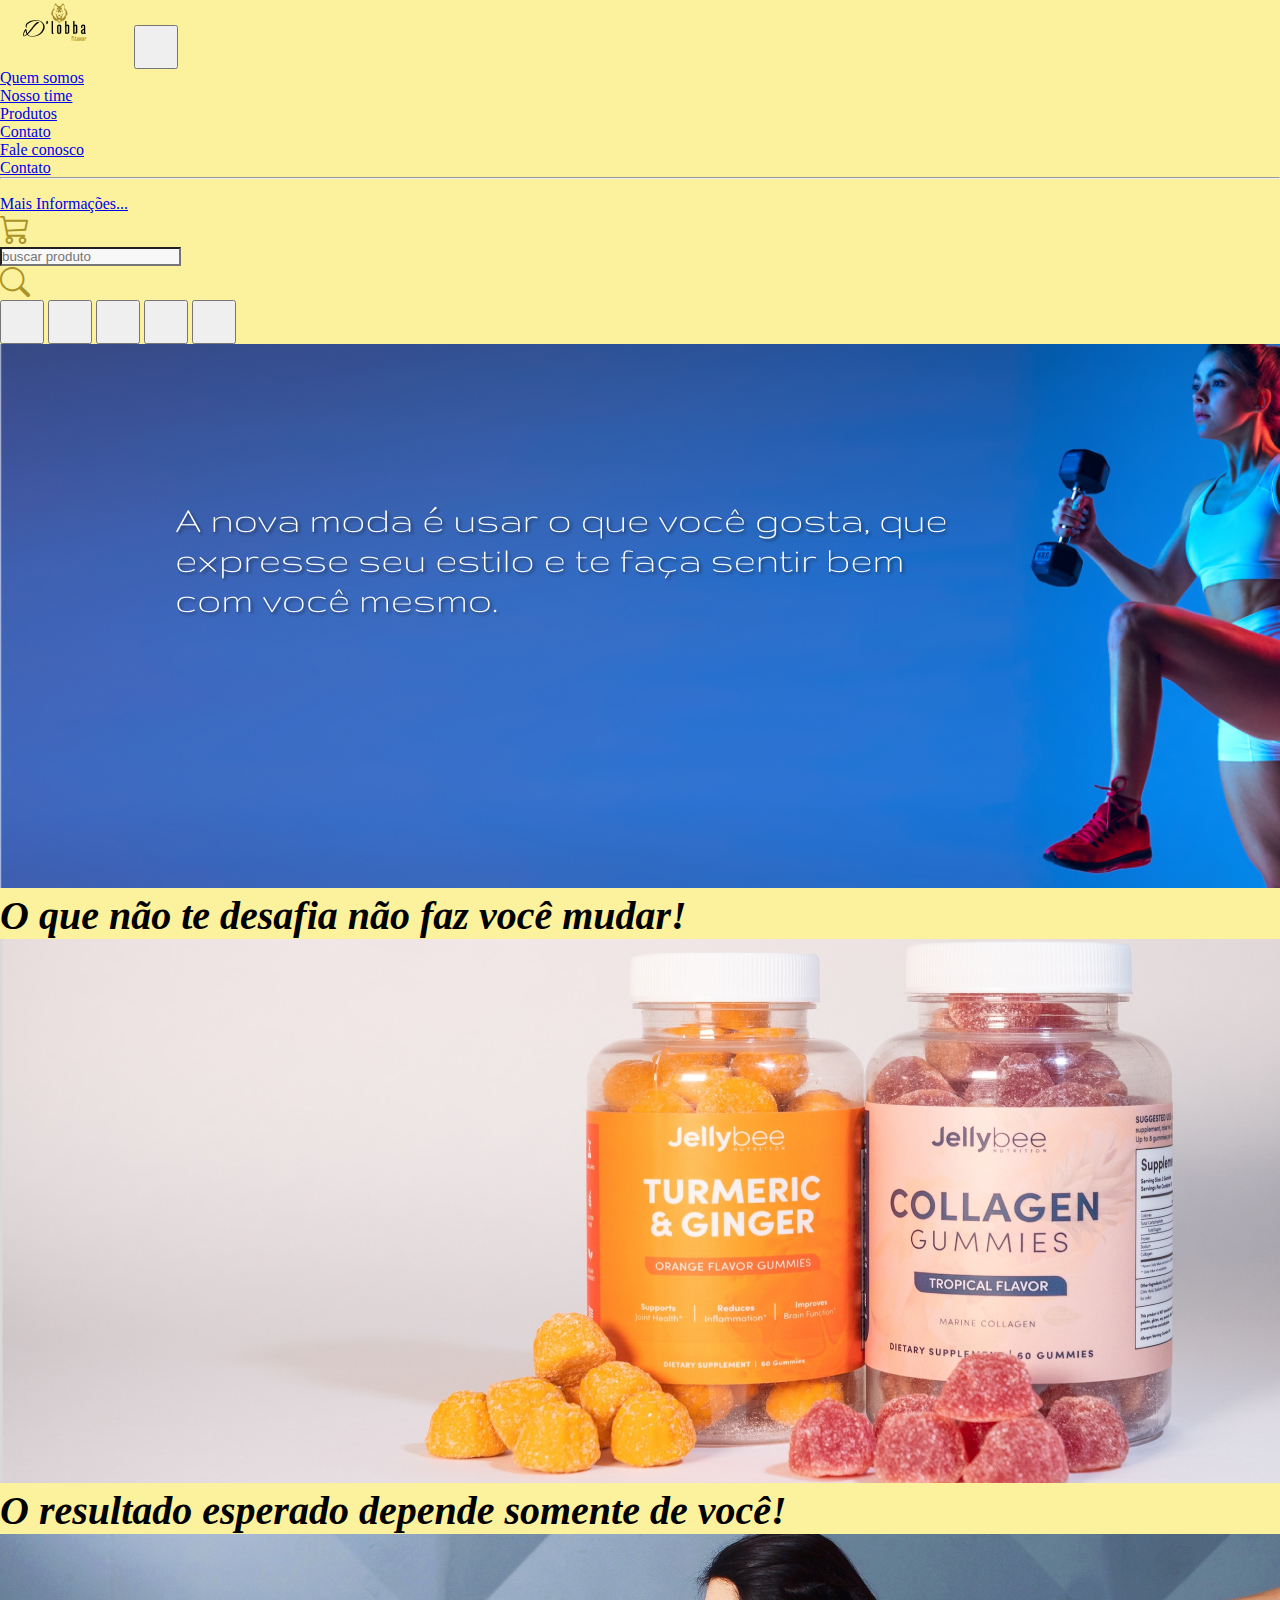
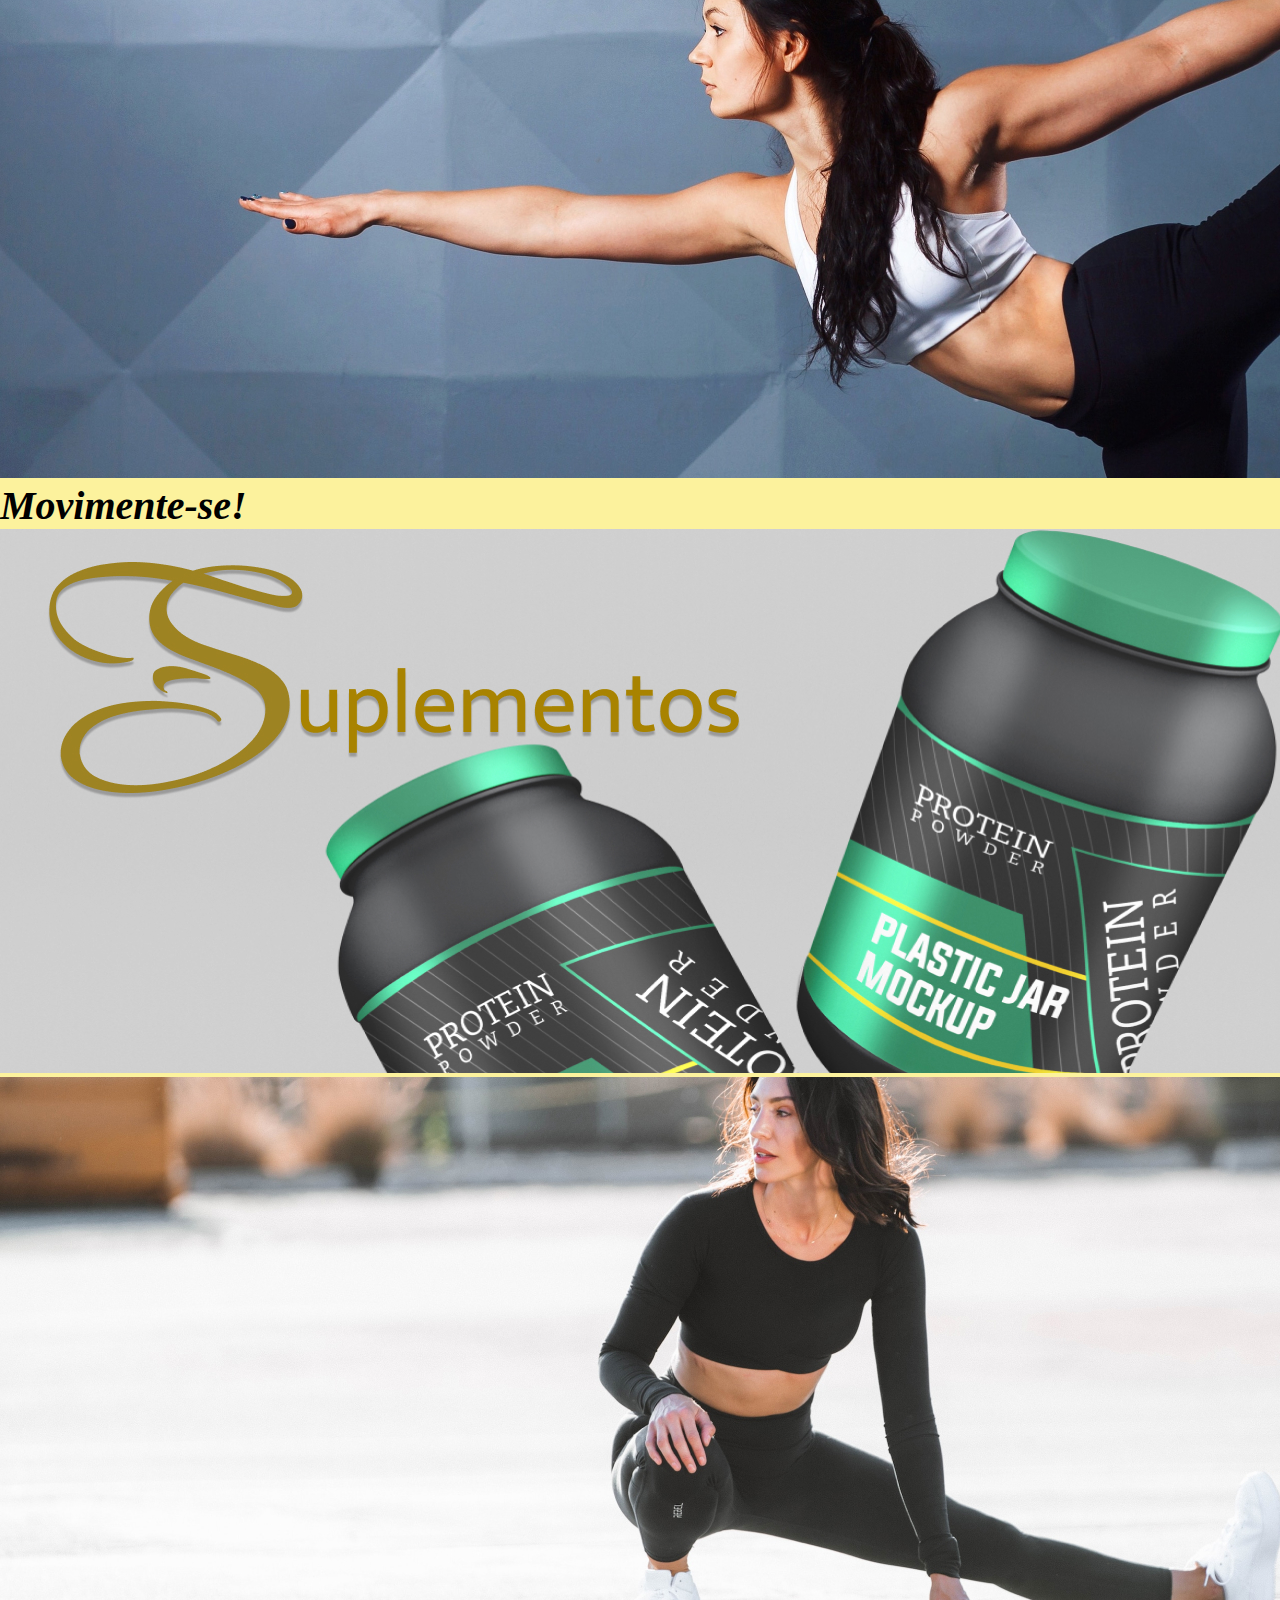
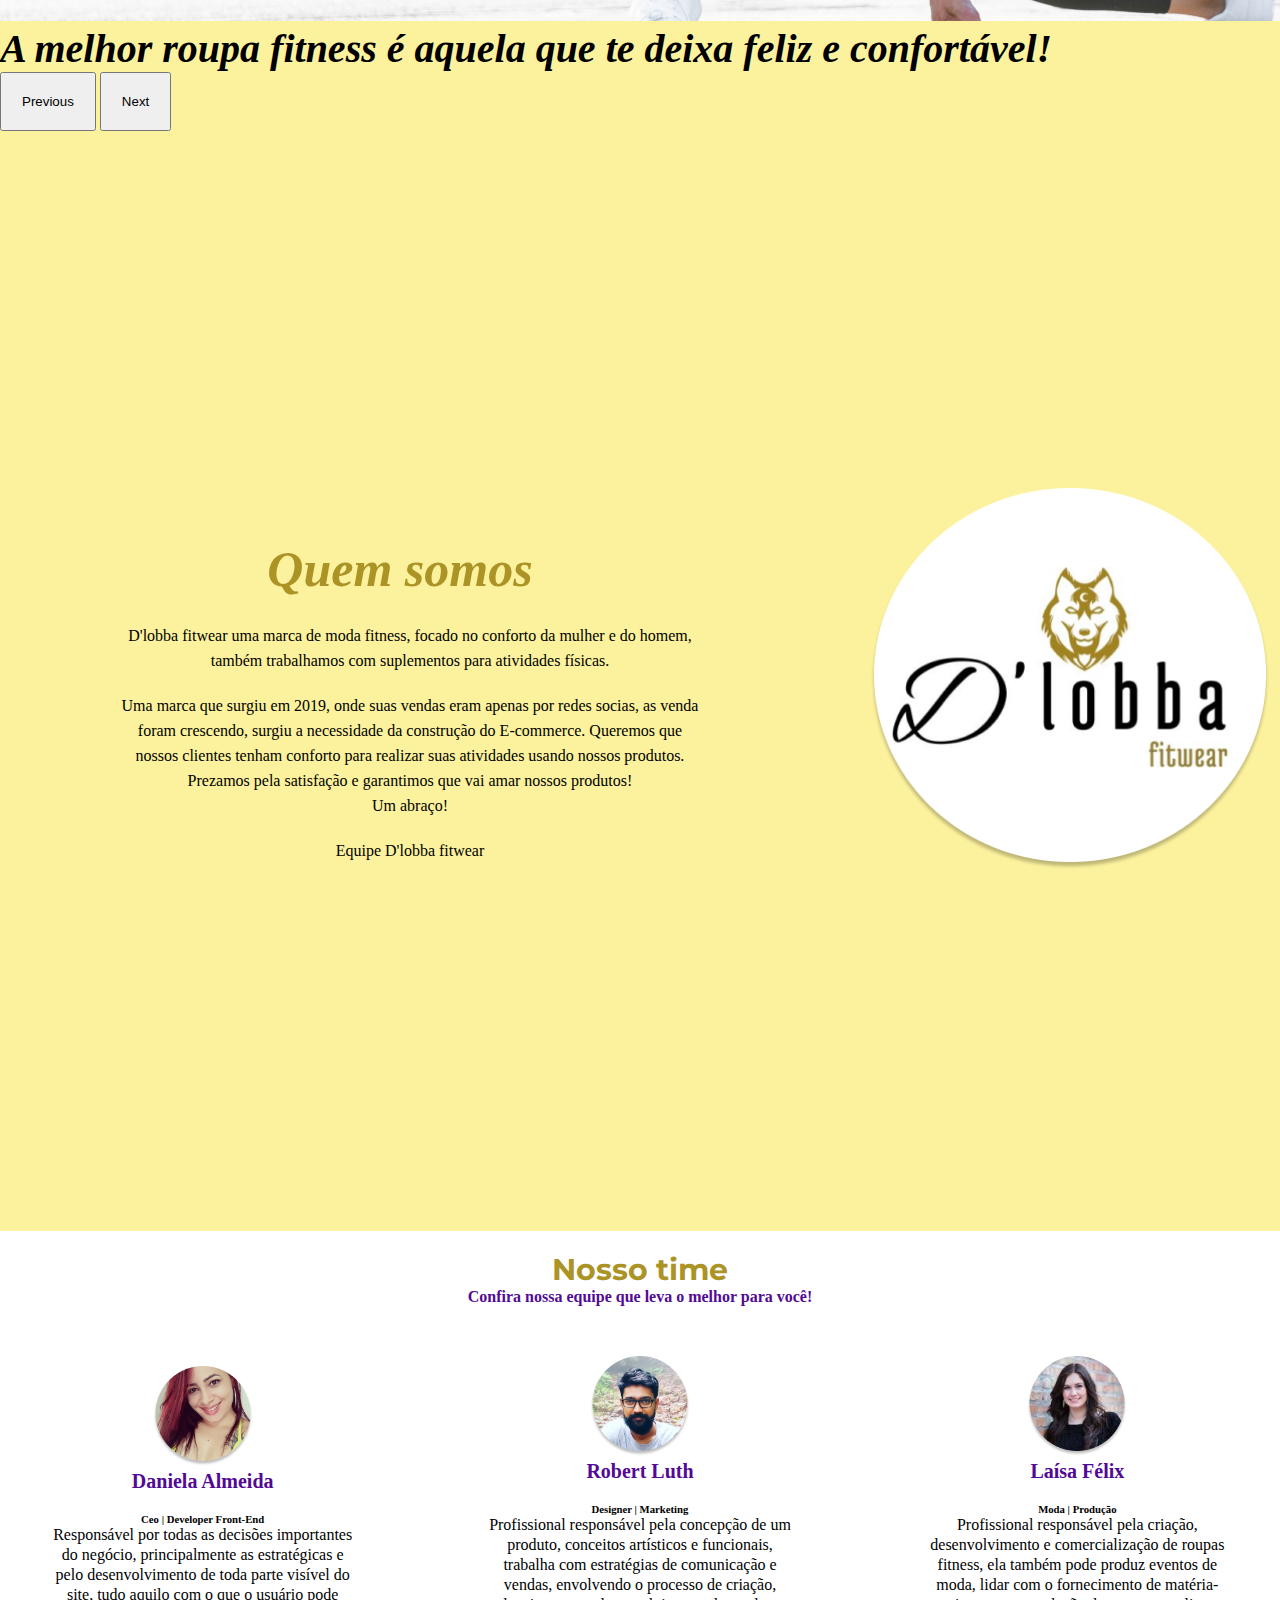
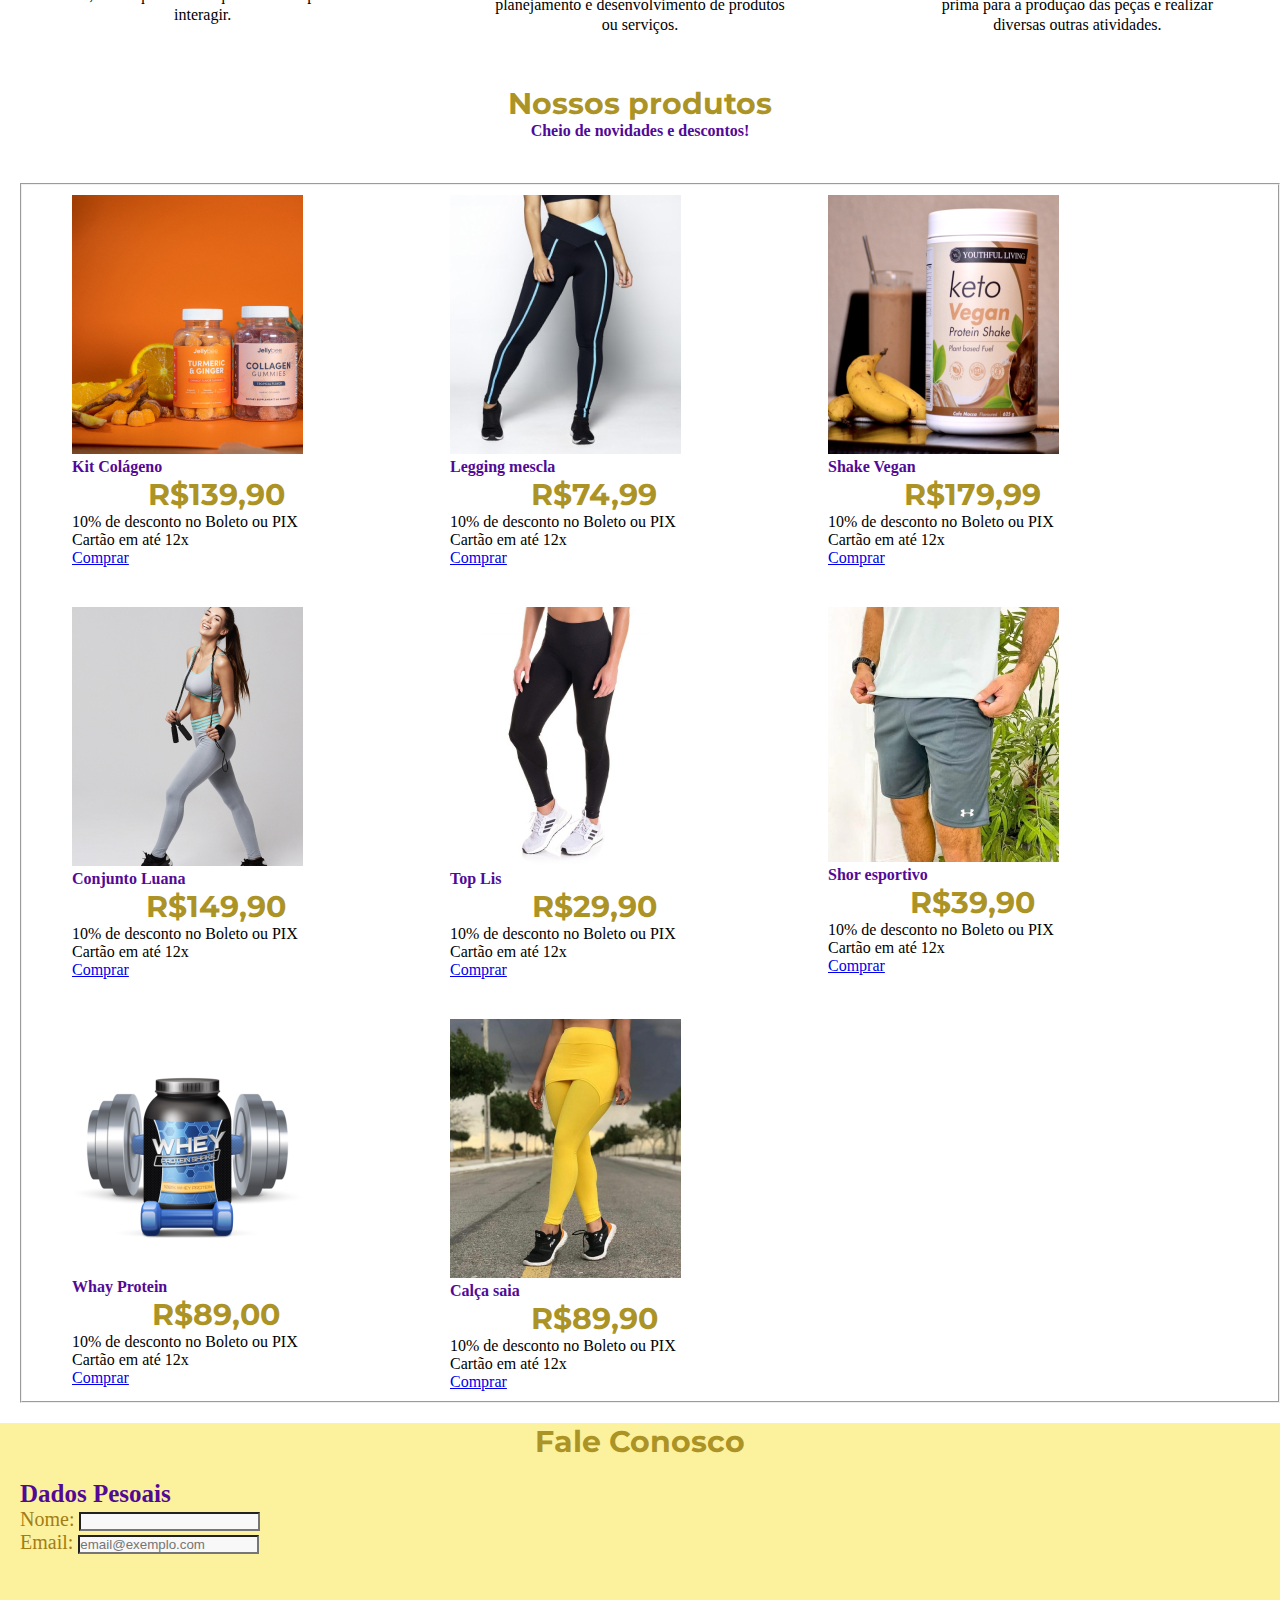
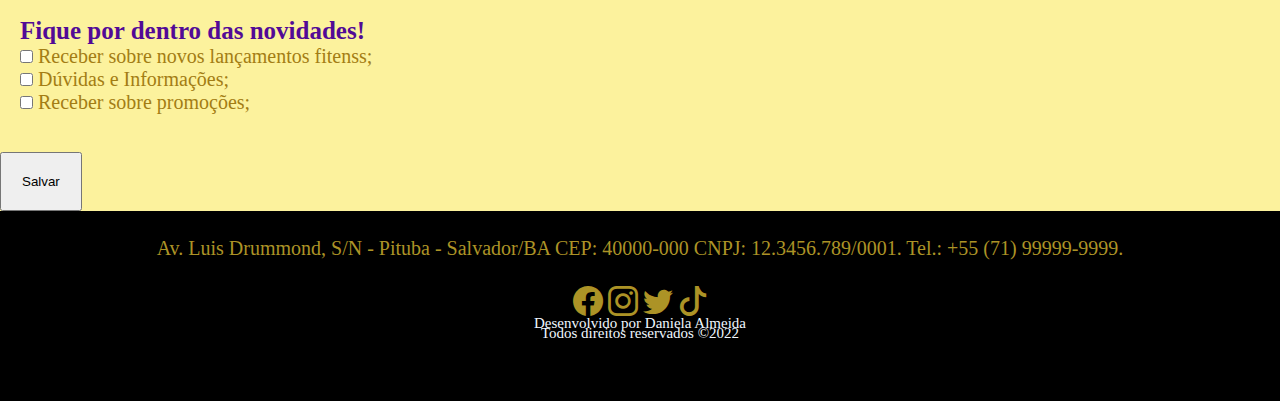
<file: index.html>
<!DOCTYPE html>
<html lang="pt-BR">
<head>
    <meta charset="UTF-8">
    <meta http-equiv="X-UA-Compatible" content="IE=edge">
    <meta name="viewport" content="width=device-width, initial-scale=1.0">
    <link rel="preconnect" href="https://fonts.googleapis.com">
    <link href="https://fonts.googleapis.com/css2?family=Montserrat&display=swap" rel="stylesheet">
    <link href="https://cdn.jsdelivr.net/npm/bootstrap@5.2.2/dist/css/bootstrap.min.css" rel="stylesheet" integrity="sha384-Zenh87qX5JnK2Jl0vWa8Ck2rdkQ2Bzep5IDxbcnCeuOxjzrPF/et3URy9Bv1WTRi" crossorigin="anonymous">
    <link rel="stylesheet" href="https://cdn.jsdelivr.net/npm/bootstrap-icons@1.9.1/font/bootstrap-icons.css">
    <link rel="stylesheet" href="css/estilos.css">
    <link rel="icon" type="image/x-icon" href="img/logo.ico">
    <title>D'lobba fitwear</title>
</head>
<body>
    <header class="container-fluid fs-5 text-center">
        <nav class="navbar navbar-expand-lg p-2">
            <div class="container-fluid">
             <img src="img/marca.png" width="130px" alt= "D'lobba fitwear"></a>
              <button class="navbar-toggler" type="button" data-bs-toggle="collapse" data-bs-target="#navbarSupportedContent" aria-controls="navbarSupportedContent" aria-expanded="false" aria-label="Toggle navigation">
              <span class="navbar-toggler-icon"></span>
          </button>
          <section class="barra-nav">
              <div class="collapse navbar-collapse justify-content-end" id="navbarSupportedContent">
              <ul class="navbar-nav" >
                <li class="nav-item">
                <a class="nav-link" aria-current="page" href="#quem-somos">Quem somos</a>
              </li>
                <li class="nav-item">
                <a class="nav-link" aria-current="page" href="#nosso-time">Nosso time</a>
              </li>
                <li class="nav-item">
                <a class="nav-link" aria-current="page"  href="#nossos-produtos">Produtos</a>
              </li>
                <li class="nav-item dropdown">
                <a class="nav-link dropdown-toggle" href="fale-conosco" data-bs-toggle="dropdown" aria-expanded="false">Contato</a>
                  <ul class="dropdown-menu">
                    <li><a class="nav-link"  aria-current="page" href="#fale-conosco">Fale conosco</a></li>
                    <li><a class="nav-link"  aria-current="page" href="#contato-redes">Contato</a></li>
                    <li><hr class="dropdown-divider"></li>
                    <li><a class="nav-link" aria-current="page" href="#contato-redes">Mais Informações...</a></li>
                  </ul>
                </li>
                  <li class="nav-item">
                  <a class="nav-link p-1" href="#"><i class="bi bi-cart3"></i></a>
                </li>
                  <form class="buscar p-2" role="buscar">
                  <input class="form-control me-1" type="buscar" placeholder="buscar produto" aria-label="Buscar">
                </form>
                  <li class="nav-item ">
                  <a class="nav-link p-1"  href="#"><i class="bi bi-search"></i></a>
                </li>
              </ul>
            </div>
          </div>
        </nav>
      </section>
            <div id="carouselExampleCaptions"  class="carousel slide" data-bs-ride="false">
            <div class="carousel-indicators">
              <button type="button" data-bs-target="#carouselExampleCaptions" data-bs-slide-to="0" class="active" aria-current="true" aria-label="Slide 1"></button>
              <button type="button" data-bs-target="#carouselExampleCaptions" data-bs-slide-to="1" aria-label="Slide 2"></button>
              <button type="button" data-bs-target="#carouselExampleCaptions" data-bs-slide-to="2" aria-label="Slide 3"></button>
              <button type="button" data-bs-target="#carouselExampleCaptions" data-bs-slide-to="3" aria-label="Slide 4"></button>
              <button type="button" data-bs-target="#carouselExampleCaptions" data-bs-slide-to="4" aria-label="Slide 5"></button>
          </div>
            <div class="carousel-inner">
              <div class="carousel-item active">
              <img src="img/carrossel01.jpg" class="d-block w-100" alt="Roupa fitness">
              <div class="carousel-caption d-none d-md-block">
                <h1>O que não te desafia não faz você mudar!</h1>       
            </div>
        </div>
            <div class="carousel-item">
              <img src="img/carrossel02.jpg" class="d-block w-100" alt="Bem-estar">
              <div class="carousel-caption d-none d-md-block">
                <h1>O resultado esperado depende somente de você!</h1>    
            </div>
        </div>
            <div class="carousel-item">
            <img src="img/carrossel03.jpg" class="d-block w-100" alt="Movimente-se">
              <div class="carousel-caption d-none d-md-block">
                <h1>Movimente-se!</h1>  
            </div>
        </div>
            <div class="carousel-item">
            <img src="img/carrossel04.jpg" class="d-block w-100"  alt="Alimentação">
              <div class="carousel-caption d-none d-md-block">  
            </div>
        </div>
            <div class="carousel-item">
            <img src="img/carrossel05.jpg" class="d-block w-100" alt="Roupa fitness">
              <div class="carousel-caption d-none d-md-block">
                <h1>A melhor roupa fitness é aquela que te deixa feliz e confortável!</h1>
            </div>   
        </div>
          <button class="carousel-control-prev" type="button" data-bs-target="#carouselExampleCaptions" data-bs-slide="prev">
            <span class="carousel-control-prev-icon" aria-hidden="true"></span>
            <span class="visually-hidden">Previous</span>
        </button>
          <button class="carousel-control-next" type="button" data-bs-target="#carouselExampleCaptions" data-bs-slide="next">
            <span class="carousel-control-next-icon" aria-hidden="true"></span>
            <span class="visually-hidden">Next</span>
        </button>
      </div>
  </header>
  <section class="quem-somos" id="quem-somos">
    <div class="quem-somos-text">
        <h1>Quem somos</h1>
        <p>D'lobba fitwear uma marca de moda fitness, focado no conforto da mulher e do homem,  também trabalhamos com suplementos para atividades físicas.</p>
        <p>Uma marca que surgiu em 2019, onde suas vendas eram apenas por redes socias, as venda foram crescendo, surgiu a necessidade da construção do E-commerce. Queremos que nossos clientes tenham conforto para realizar suas atividades usando nossos produtos. Prezamos pela satisfação e garantimos que vai amar nossos produtos!
            <br>Um abraço!</p>
            <p>Equipe D'lobba fitwear</p>
    </div>
    <div class="quem-somos-image">
        <img src="img/sobre-marca.png" alt="" width="400">
    </div>
</section>
    <section class="nosso-time" id="nosso-time">
        <h2>Nosso time</h2>
        <legend>Confira nossa equipe que leva o melhor para você!</legend>
        <section class="times" id="times">
            <div class="times-itens">
                <div class="time-item">
                    <div class="time-item-image">
                        <img src="img/nosso-time/Ceo.jpg" alt="Daniela" width="100">
                    </div>
                    <h4>Daniela Almeida</h4>
                    <h6>Ceo | Developer Front-End</h6>
                    <p>Responsável por todas as decisões importantes do negócio, principalmente as estratégicas e pelo desenvolvimento de toda parte visível do site, tudo aquilo com o que o usuário pode interagir.</p>
                </div> 
                <div class="time-item">
                    <div class="time-item-image">
                        <img src="img/nosso-time/Developer.jpg" alt="Robert" width="100">
                    </div>
                    <h4>Robert Luth</h4>
                    <h6>Designer | Marketing</h6>
                    <p>Profissional responsável pela concepção de um produto, conceitos artísticos e funcionais, trabalha com estratégias de comunicação e vendas, envolvendo o processo de criação, planejamento e desenvolvimento de produtos ou serviços.</p>
                </div> 		
                <div class="time-item">
                    <div class="time-item-image">
                        <img src="img/nosso-time/Moda.jpg" alt="Laísa" width="100">
                    </div>
                    <h4>Laísa Félix</h4>
                    <h6>Moda | Produção</h6>
                    <p>Profissional responsável pela criação, desenvolvimento e comercialização de roupas fitness, ela também pode produz eventos de moda, lidar com o fornecimento de matéria-prima para a produção das peças e realizar diversas outras atividades.</p>
                </div> 		
            </div>		
        </section> 
      </section>
    <section  class="nossos-produtos" id="nossos-produtos">
       <h2>Nossos produtos</h2>
       <legend>Cheio de novidades e descontos!</legend> <br>
        <fieldset class="produto">
          <br><div class="card" style="width: 18rem;">
            <img src="img/produtos/produto01.jpg" class="card-img-top" alt="Colágeno">
            <div class="card-body text-center">
              <h4 class="card-title">Kit Colágeno</h4>
              <h2 class="card-text">R$139,90</h2>
              <p>10% de desconto no Boleto ou PIX</p>
              <p>Cartão em até 12x</p>
              <a href="#" type="button"  class="btn btn-dark " data-bs-toggle="modal" data-bs-target="#exampleModal">Comprar</a>
            </div>
          </div>
          <br><div class="card" style="width: 18rem;">
            <img src="img/produtos/produto02.jpg" class="card-img-top" alt="Legging">
            <div class="card-body text-center">
              <h4 class="card-title">Legging mescla</h4>
              <h2 class="card-text">R$74,99</h2>
              <p>10% de desconto no Boleto ou PIX</p>
              <p>Cartão em até 12x</p>
              <a href="#" type="button"  class="btn btn-dark " data-bs-toggle="modal" data-bs-target="#exampleModal">Comprar</a>
            </div>
          </div>
          <br><div class="card" style="width: 18rem;">
            <img src="img/produtos/produto03.jpg" class="card-img-top" alt="Suplemento">
            <div class="card-body text-center">
              <h4 class="card-title">Shake Vegan</h4>
              <h2 class="card-text">R$179,99</h2>
              <p>10% de desconto no Boleto ou PIX</p>
              <p>Cartão em até 12x</p>
              <a href="#" type="button"  class="btn btn-dark " data-bs-toggle="modal" data-bs-target="#exampleModal">Comprar</a>
            </div>
          </div>
          <br><div class="card" style="width: 18rem;">
            <img src="img/produtos/produto04.jpg" class="card-img-top" alt="Conjunto">
            <div class="card-body text-center">
              <h4 class="card-title">Conjunto Luana</h4>
              <h2 class="card-text">R$149,90</h2>
              <p>10% de desconto no Boleto ou PIX</p>
              <p>Cartão em até 12x</p>
              <a href="#" type="button"  class="btn btn-dark " data-bs-toggle="modal" data-bs-target="#exampleModal">Comprar</a>
            </div>
          </div>
          <br><div class="card" style="width: 18rem;">
            <img src="img/produtos/produto05.jpg" class="card-img-top" alt="Conjunto fitness">
            <div class="card-body text-center">
              <h4 class="card-title">Top Lis</h4>
              <h2 class="card-text">R$29,90</h2>
              <p>10% de desconto no Boleto ou PIX</p>
              <p>Cartão em até 12x</p>
              <a href="#" type="button"  class="btn btn-dark " data-bs-toggle="modal" data-bs-target="#exampleModal">Comprar</a>
            </div>
          </div>
          <br><div class="card" style="width: 18rem;">
            <img src="img/produtos/produto06.jpg" class="card-img-top" alt="Short">
            <div class="card-body text-center">
              <h4 class="card-title">Shor esportivo</h4>
              <h2 class="card-text">R$39,90</h2>
              <p>10% de desconto no Boleto ou PIX</p>
              <p>Cartão em até 12x</p>
              <a href="#" type="button"  class="btn btn-dark " data-bs-toggle="modal" data-bs-target="#exampleModal">Comprar</a>
            </div>
          </div>
          <br><div class="card" style="width: 18rem;">
            <img src="img/produtos/produto07.jpg" class="card-img-top" alt="Suplemento whay">
            <div class="card-body text-center">
              <h4 class="card-title">Whay Protein</h4>
              <h2 class="card-text">R$89,00</h2>
              <p>10% de desconto no Boleto ou PIX</p>
              <p>Cartão em até 12x</p>
              <a href="#" type="button"  class="btn btn-dark " data-bs-toggle="modal" data-bs-target="#exampleModal">Comprar</a>
            </div>
          </div>
          <br><div class="card" style="width: 18rem;">
            <img src="img/produtos/produto08.jpg" class="card-img-top" alt="Legging fitness">
            <div class="card-body text-center">
              <h4 class="card-title">Calça saia</h4>
              <h2 class="card-text">R$89,90</h2>
              <p>10% de desconto no Boleto ou PIX</p>
              <p>Cartão em até 12x</p>
              <a href="#" type="button"  class="btn btn-dark " data-bs-toggle="modal" data-bs-target="#exampleModal">Comprar</a>
            </div>
          </div>
        </section>
        </fieldset>
        <section class="container-fluid bg text-center p-4">
    </section>
      <section class="container-fluid p-1">
        <div class="fale-conosco" id="fale-conosco">
        <h2 class="text-center">Fale Conosco</h2>
          <form method="GET" action="">
            <section class="dados-pessoais">
              <h3>Dados Pesoais</h3>
                  <div class="nb-3"> 
                  <label class="form-label mb-md-1" for="nome">Nome:</label>
                  <input type="text" class="form-control" name="nome" id="nome">
              </div>
                  <div class="nb-3">
                  <label class="form-label mb-md-1" for="email">Email:</label>
                  <input type="email" class="form-control" name="email" placeholder="email@exemplo.com" required id="email">
                </section>
            <section class="dados-novidades">
                <br><h3>Fique por dentro das novidades!</h3>
                  <div class="form-check">
                   <input type="checkbox" class="check-input" name="passagens" value="Passagens" id="compraPassagens">
                  <label class="form-check-label" for="compraPassagens">Receber sobre novos lançamentos fitenss;</label>
              </div>
                  <div class="form-check">
                  <input type="checkbox" class="check-input" name="hospedagem" value="Hospedagem" id="reservaHospedagem">
                  <label class="form-check-label" for="reservaHospedagem">Dúvidas e Informações;</label>
              </div>
                  <div class="form-check">
                  <input type="checkbox" class="check-input" name="aluguelveiculos" value="aluguelVeiculos" id="aluguelVeiculos">
                  <label class="form-check-label" for="revervaVeiculos">Receber sobre promoções;</label>
              </div>
            </section>
              <br>
            <button class="btn btn-dark m-3">Salvar</button>
          </form>
        </div>
      </section>
        <footer class="contato-redes" id="contato-redes">
           <div class="redes-sociais bg-black"> 
            <br><p>Av. Luis Drummond, S/N - Pituba - Salvador/BA CEP: 40000-000 CNPJ: 12.3456.789/0001.  Tel.: +55 (71)  99999-9999. <br><br>
            <a href="https://www.facebook.com/"><i class="bi bi-facebook"></i></a>
            <a href="https://www.instagram.com/"><i class="bi bi-instagram"></i></a>
            <a href="https://twitter.com/"><i class="bi bi-twitter"></i></a>
            <a href="https://www.tiktok.com/"><i class="bi bi-tiktok"></i></a>
            <div class="direitos">
            <p>Desenvolvido por Daniela Almeida</p> 
            <p>Todos direitos reservados &copy;2022</p>
          </div>    
        </div>
      </footer>
        <script src="https://cdn.jsdelivr.net/npm/bootstrap@5.2.2/dist/js/bootstrap.bundle.min.js" integrity="sha384-OERcA2EqjJCMA+/3y+gxIOqMEjwtxJY7qPCqsdltbNJuaOe923+mo//f6V8Qbsw3" crossorigin="anonymous"></script>
    </body>
</html>
</file>
<file: css/estilos.css>
*{
    margin: 0px;
    padding: 0px;
}
h1{
    color: #000000;
    font-size: 40px;
    font-style: italic;
    background-color: #8a888800;
    
}
h2{
    font-size: 30px;
    color: #ac9326;
    font-weight: 600;
    font-family: 'Montserrat', sans-serif;
    text-align: center;
    font-weight: bold;
}
h3{
    color: rgb(82, 10, 150);
    font-size: 25px;
}
h4{
    color: rgb(82, 10, 150);
}
.container-fluid{
    background-color: #fcf29d; 
}
form .form-control{
    background-color: #f8f8f8;
}
.quem-somos{
    padding-left: 20px;
}
.card{
    margin-right: 30px;
    margin-left: 40px;
    padding: 10px;
   

}
.nosso-time{
    text-align: center;
    margin-top: 20px;
}
.quem-somos{
	min-height: 100vh;
	height: 100%;
	width: 100%;
	position: relative;
	display: grid;
	grid-template-columns: repeat(2, 1fr);		
	align-items: center;
	grid-gap: 5rem;
    padding: 100px;
    background: #fcf29d ;
}
.quem-somos-text h1{
	margin: 60px 0 25px 0;
	font-size: 50px; 
    color: #ac9326;
    text-align: center;
}
.quem-somos-text p{
    margin-left: 20px;
	font-size: 60px;
    color: #ac9326;
    text-align: center;
}
.quem-somos-text p{
	font-size: var(--p-font);
	color: #000000;
	line-height: 25px;
	margin-bottom: 	20px;
}
.quem-somos-image{
    padding: 90px;
}
.times-itens{
	display: grid;
	grid-template-columns: repeat(auto-fit, minmax(210px, auto));
	grid-gap: 2rem;
	align-items: center;
	text-align: center;
}
.time-item{
	padding: 50px;
}
.time-item.image img{
	max-width: 100%;
	width: 90px;
	height: auto;
	margin-bottom: 20px;
}
.time-item h4{
	font-size: 20px;
	margin-bottom: 20px; 
}
.time-item p{
	font-size: var(--p-font);
	color: var(rgb(104, 104, 104));
	line-height: 20px;
}
legend{
    color:rgb(82, 10, 150);
    font-weight: bold;
    text-align: center;
}
label{
    color: #a37d14;
    font-size: 20px;
}
.dados-pessoais{
    color: rgb(82, 10, 150);
    font-size: 20px;
    padding: 20px;
}
.dados-novidades{
    color: rgb(82, 10, 150);
    font-size: 20px;
    padding: 20px;
}
button{
    padding: 20px;
}
fieldset{
    display: flex;
    flex-wrap: wrap;
    margin-top: 25px;
    margin-bottom: 20px;
    margin-left: 20px;
    row-gap: 20px;
}
footer{
    height: 190px;
    text-align: center;  
    background: #000000; 
}
div a .bi{
    font-size: 30px;
    color: #ac9326;
}
.contato-redes{
    font-size: 20px;
    color: #ac9326;
    line-height: 25px;
}
.direitos{
    font-size: 15px;
    color: aliceblue;
    line-height: 10px;
    padding-bottom: 20px;
}
</file>
